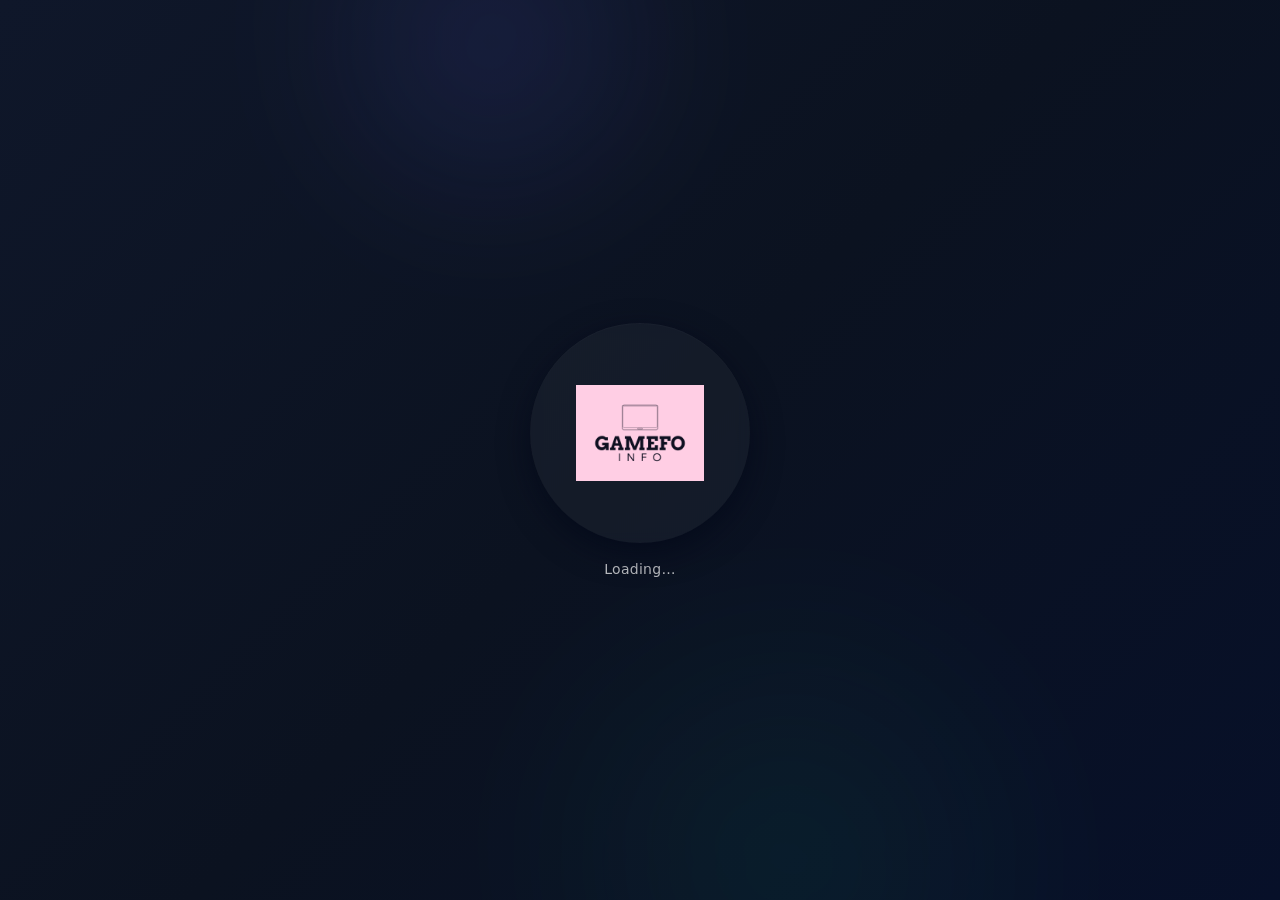
<file: index.html>
<!doctype html>
<html lang="en">
<head>
  <meta charset="utf-8" />
  <meta name="viewport" content="width=device-width,initial-scale=1" />
  <title>GAMEFO</title>
  <style>
    /* Page reset */
    * { box-sizing: border-box; margin: 0; padding: 0; }

    /* Fullscreen container */
    html, body {
      height: 100%;
      background: linear-gradient(135deg, #0f172a 0%, #0b1220 50%, #071029 100%);
      font-family: system-ui, -apple-system, "Segoe UI", Roboto, "Helvetica Neue", Arial;
      color: #000000;
    }

    .splash {
      height: 100%;
      display: grid;
      place-items: center;
      overflow: hidden;
      position: relative;
    }

    /* Subtle animated background shapes */
    .bg-shape {
      position: absolute;
      width: 120vmax;
      height: 120vmax;
      left: 50%;
      top: 50%;
      transform: translate(-50%, -50%) rotate(25deg);
      background: radial-gradient(circle at 30% 30%, rgba(99,102,241,0.12), transparent 15%),
                  radial-gradient(circle at 70% 70%, rgba(16,185,129,0.08), transparent 20%);
      filter: blur(40px);
      animation: float 6s ease-in-out infinite;
      pointer-events: none;
    }

    @keyframes float {
      0% { transform: translate(-50%, -50%) rotate(25deg) scale(1); }
      50% { transform: translate(-50%, -52%) rotate(23deg) scale(1.03); }
      100% { transform: translate(-50%, -50%) rotate(25deg) scale(1); }
    }

    /* Logo wrapper */
    .logo-wrap {
      z-index: 2;
      display: flex;
      align-items: center;
      justify-content: center;
      width: 220px;
      height: 220px;
      border-radius: 50%;
      background: rgba(255,255,255,0.04);
      backdrop-filter: blur(6px);
      box-shadow: 0 10px 30px rgba(2,6,23,0.6), inset 0 1px 0 rgba(255,255,255,0.02);
      animation: popIn 0.9s cubic-bezier(.2,.9,.3,1) forwards;
    }

    .logo-wrap img {
      width: 58%;
      height: auto;
      display: block;
      transform-origin: center;
      opacity: 0;
      animation: logoAppear 0.9s 0.15s cubic-bezier(.2,.9,.3,1) forwards;
    }

    @keyframes popIn {
      0% { transform: scale(0.6); opacity: 0; }
      60% { transform: scale(1.08); opacity: 1; }
      100% { transform: scale(1); opacity: 1; }
    }

    @keyframes logoAppear {
      0% { transform: scale(0.8) rotate(-6deg); opacity: 0; filter: blur(6px); }
      100% { transform: scale(1) rotate(0deg); opacity: 1; filter: blur(0); }
    }

    /* Fade out before redirect */
    .fade-out {
      animation: fadeOut 0.45s ease-in forwards;
    }

    @keyframes fadeOut {
      to { opacity: 0; transform: scale(0.98); }
    }

    /* Small caption (optional) */
    .caption {
      margin-top: 18px;
      font-size: 14px;
      color: rgba(255,255,255,0.72);
      text-align: center;
      letter-spacing: 0.02em;
      z-index: 2;
      opacity: 0;
      animation: captionIn 0.9s 0.25s forwards;
    }

    @keyframes captionIn {
      to { opacity: 1; }
    }

    /* Accessibility: reduce motion preference */
    @media (prefers-reduced-motion: reduce) {
      .bg-shape, .logo-wrap, .logo-wrap img, .caption { animation: none; transform: none; }
    }
  </style>
</head>
<body>
  <div class="splash" id="splash">
    <div class="bg-shape" aria-hidden="true"></div>

    <div style="text-align:center; z-index:2;">
      <div class="logo-wrap" id="logoWrap" aria-hidden="false">
        <!-- Replace logo.png with your logo file or SVG -->
        <img src="Logo.png" alt="Company logo" id="logoImg" />
      </div>
      <div class="caption" aria-hidden="true">Loading…</div>
    </div>
  </div>

  <script>
    // **Redirect after 3 seconds**
    const redirectAfterMs = 3000; // change if you want a different delay
    const targetUrl = 'GAMEFO.html'; // change to your destination

    // Optional: add fade-out just before redirect for a smoother transition
    setTimeout(() => {
      const splash = document.getElementById('splash');
      splash.classList.add('fade-out');
      // wait for fade animation to finish then redirect
      setTimeout(() => {
        window.location.href = targetUrl;
      }, 450);
    }, redirectAfterMs);
  </script>
</body>
</html>
</file>
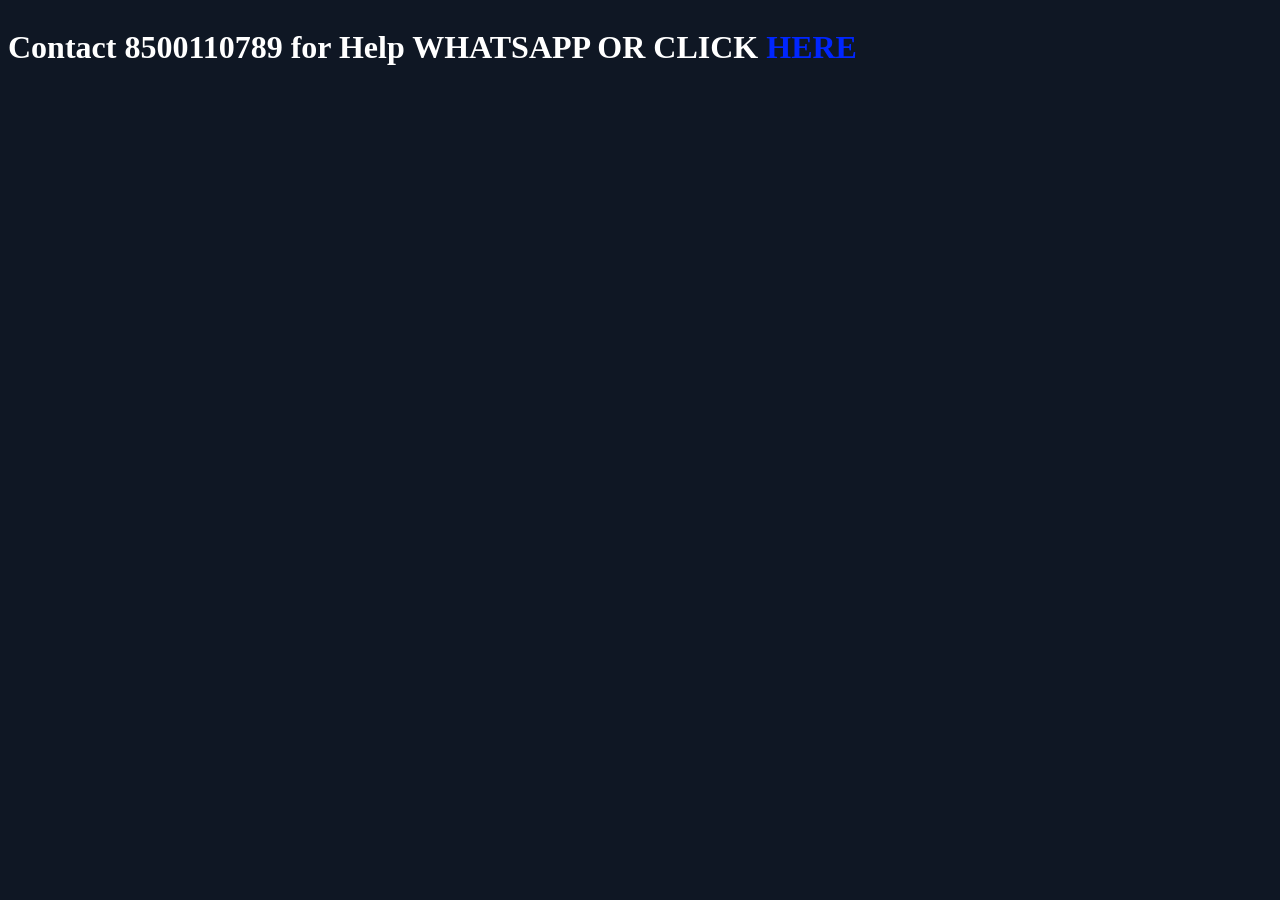
<file: Help.html>
<html>
<head><title>GAMEFO</title>
  <link rel="icon" href="logo.ico" type="image/x-icon">
<style>

/* Global navbar */
#global-navbar {
  position: fixed;
  top: 12px;
  left: 50%;
  transform: translateX(-50%);
  z-index: 9999;
  pointer-events: auto;
  font-family: system-ui, -apple-system, "Segoe UI", Roboto, "Helvetica Neue", Arial;
}

/* Container look */
#global-navbar .nav-list {
  display: flex;
  gap: 8px;
  margin: 0;
  padding: 6px;
  list-style: none;
  background: rgba(255,255,255,0.02);
  border-radius: 10px;
  box-shadow: 0 6px 18px rgba(0,0,0,0.25);
  backdrop-filter: blur(6px);
}

/* Button style */
#global-navbar .nav-item a {
  display: inline-block;
  padding: 10px 18px;
  color: #fff;
  text-decoration: none;
  font-weight: 600;
  border-radius: 6px;
  transition: transform .12s ease, box-shadow .12s ease;
  white-space: nowrap;
}

/* Default (yellow) buttons */
#global-navbar .nav-item:not(.active) a {
  background: linear-gradient(180deg,#f6c84c,#f0b92a);
  color: #111;
  box-shadow: 0 3px 0 rgba(0,0,0,0.12);
}

/* Active (gray) button */
#global-navbar .nav-item.active a {
  background: linear-gradient(180deg,#9aa0a6,#6f757a);
  color: #fff;
  box-shadow: 0 3px 0 rgba(0,0,0,0.18);
}

/* Hover/focus */
#global-navbar .nav-item a:hover,
#global-navbar .nav-item a:focus {
  transform: translateY(-2px);
  box-shadow: 0 8px 20px rgba(0,0,0,0.25);
  outline: none;
}

/* Small screens: allow wrapping and full-width look */
@media (max-width: 640px) {
  #global-navbar {
    width: calc(100% - 20px);
    left: 50%;
    transform: translateX(-50%);
  }
  #global-navbar .nav-list {
    justify-content: center;
    flex-wrap: wrap;
    gap: 6px;
    padding: 8px;
  }
  #global-navbar .nav-item a {
    padding: 8px 12px;
    font-size: 14px;
  }
}

body{background:#0f1724; text-align: center;
        
}

h1{
    text-align: center;
    align-items: center;
    position: absolute;
    text-decoration-color: hotpink;
    color: white;
    text-decoration: none;
    color: white;
    
}

a{
    color: rgb(0, 38, 255);
    text-decoration: none;
}
</style>
</head>
<body>

</body>
 <h1>Contact 8500110789 for Help WHATSAPP OR CLICK <a href="https://api.whatsapp.com/send?phone=918500110789&text=Help%2Fcenter" target="_blank">HERE</a></h1>
</html>
</file>
